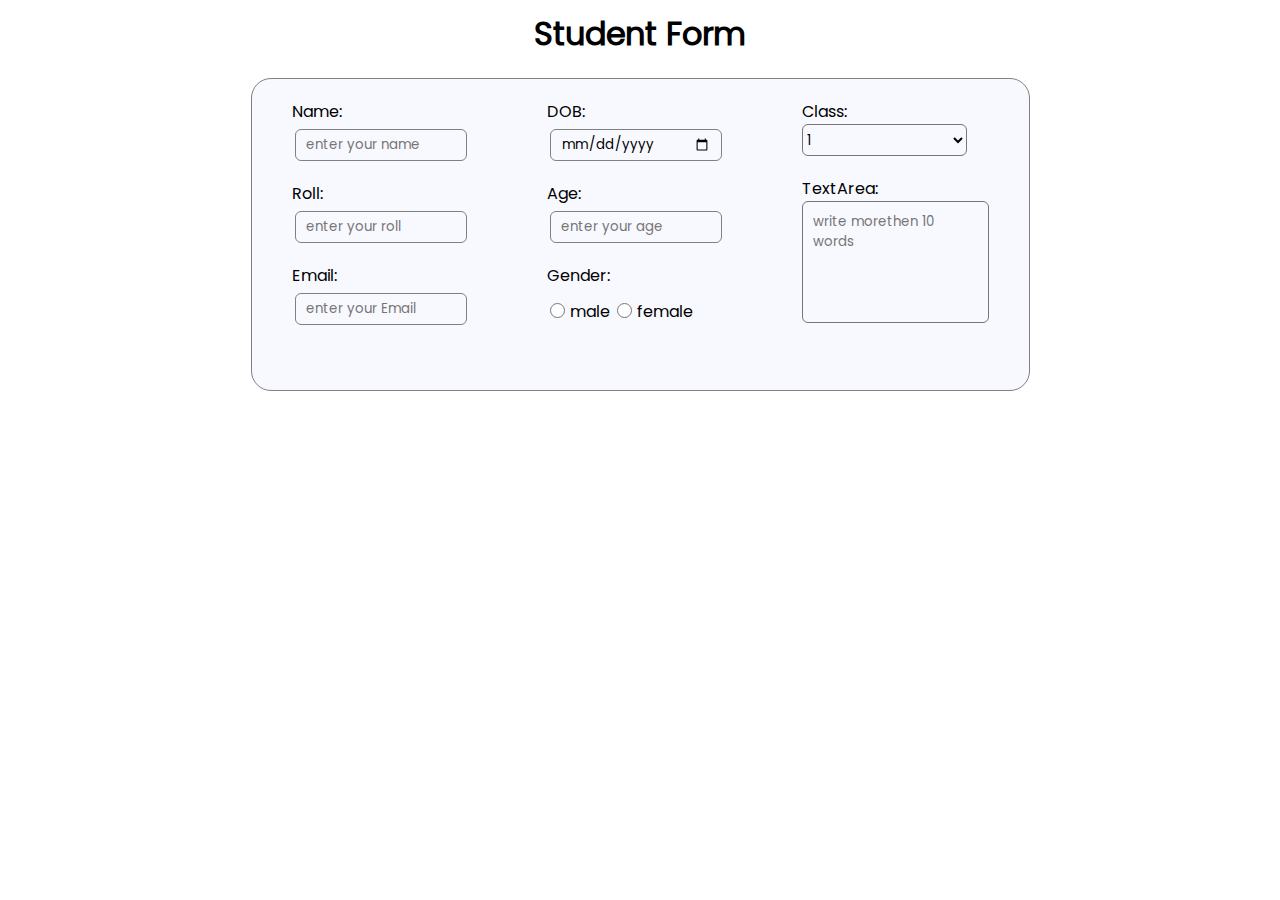
<file: Dynamic-form/index.html>
<!DOCTYPE html>
<html lang="en">

<head>
    <meta charset="UTF-8">
    <meta name="viewport" content="width=device-width, initial-scale=1.0">
    <title>Dynamic Form</title>
    <link rel="stylesheet" href="assets/style.css">
</head>

<body>
    <h1 class="heading">Student Form</h1>
    <div class="table">
        <table id="usertable">
            <thead class="thead-trs">
                <tr>
                    <td>Name</td>
                    <td>Roll</td>
                    <td>Email</td>
                    <td>DOB</td>
                    <td>Age</td>
                    <td>Gender</td>
                    <td>Class</td>
                    <td>Textarea</td>
                </tr>
            </thead>
            <tbody>

            </tbody>
        </table>
    </div>
    <div class="form-div">

        <form id="form-data">
            <div class="form-date-div">
                <div class="first-part">
                    <label>
                        Name:
                    </label><br>
                    <input type="text" placeholder="enter your name" class="form-name-inputs" oninput="userfun(0)" >
                    <div class="name-att"></div>

                    <label>
                        Roll:
                    </label><br>
                    <input type="text" placeholder="enter your roll" class="form-roll-inputs" oninput="rollfun(0)">
                    <div class="roll-att"></div>

                    <label for="email">
                        Email:
                    </label><br>
                    <input type="text" placeholder="enter your Email" class="form-email-inputs" oninput="emailfun(0)">
                    <div class="email-check"></div><br>
                </div>
                <div class="second-part">
                    <label for="DOB">
                        DOB:
                    </label> <br>
                    <input type="date" placeholder="enter your Date of birth" class="form-dob-inputs"
                        oninput="dobfunction(0) " onchange="dobfun()">
                    <div class="dobcheck"></div>

                    <label for="Age">
                        Age:
                    </label><br> <input type="text" placeholder="enter your age" class="form-age-inputs"><br>

                    <label for="Gender">Gender:<br>

                        <input type="radio" class="form-gender-inputs" name="Gender" value="male">male
                        <input type="radio" class="form-gender-female-inputs" name="Gender" value="female">female

                    </label><br>
                </div>
                <div class="third-part">
                    <lable>Class:
                        <br>
                        <select name="class" class="form-class-inputs">
                            <option value="1">1</option>
                            <option value="2">2</option>
                            <option value="3">3</option>
                            <option value="4">4</option>
                            <option value="5">5</option>
                            <option value="6">6</option>
                            <option value="7">7</option>
                            <option value="8">8</option>
                            <option value="9">9</option>
                            <option value="10">10</option>
                            <option value="11">11</option>
                            <option value="12">12</option>
                        </select>
                    </lable><br>
                    <label>TextArea:</label><br>
                    <textarea class="form-text-inputs" placeholder="write morethen 10 words" oninput="textareafun(0)"
                        onchange="checking()"></textarea><br>
                    <p class="textarea-p"></p>




                    <button type="button" class="add-btn" value="button" onclick="addNew()">Add</button>
                </div>
            </div>
            <div id="dynamic-div"></div>
            <button id="submit-id" type="submit">Submit</button>
        </form>
      
    </div>




    <script src="assets/dynamic.js"></script>
</body>

</html>
</file>
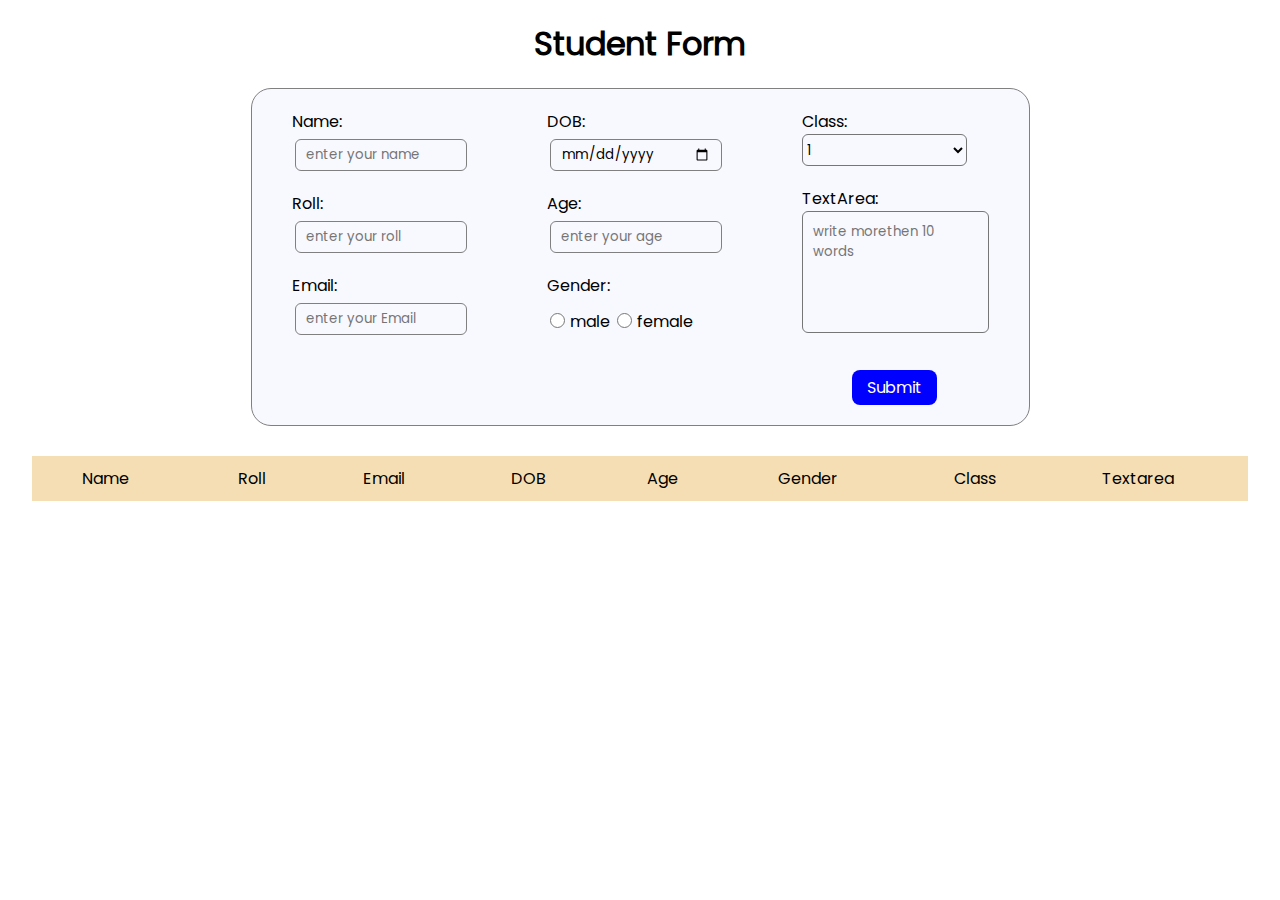
<file: student-form/index.html>
<!DOCTYPE html>
<html lang="en">
<head>
    <meta charset="UTF-8">
    <meta name="viewport" content="width=device-width, initial-scale=1.0">
    <title>Students form</title>
    <link rel="stylesheet" href="asset/style.css">
</head>
<body>
    <h1 class="heading">Student Form</h1>
    <div class="form-div">
       
  <form id="form-data"> 
    <div class="form-date-div">
    <div class="first-part">
        <label >
            Name:
        </label><br>
        <input type="text" placeholder="enter your name" id="form-name-inputs" oninput="userfun()">
         <div id="name-att"></div>
       
        <label >
        Roll:
    </label><br>
    <input type="text" placeholder="enter your roll" id="form-roll-inputs" oninput="rollfun()">
    <div id="roll-att"></div>
     
        <label for="email">
            Email:
        </label><br>
        <input  type="text" placeholder="enter your Email" id="form-email-inputs" oninput="emailfun()">
        <div id="email-check"></div><br>
    </div>


        <div class="second-part">
        <label for="DOB">
            DOB: 
        </label> <br>
        <input type="date" placeholder="enter your Date of birth" id="form-dob-inputs" oninput="dobfunction()"  onchange="dobfun()">
       <div id="dobcheck" ></div>
        
        <label for="Age">
            Age: 
        </label><br> <input type="text" placeholder="enter your age" id="form-age-inputs"  ><br>

        <label for="Gender">Gender:<br>
           
            <input type="radio" id="form-gender-inputs" name="Gender" value="male" >male
             <input type="radio" id="form-gender-female-inputs" name="Gender" value="female" >female
             
        </label><br>
    </div>
    <div class="third-part">
        <lable>Class:
            <br>
        <select name="class" id="form-class-inputs" >
            <option value="1">1</option>
            <option value="2">2</option>
            <option value="3">3</option>
            <option value="4">4</option>
            <option value="5">5</option>
            <option value="6">6</option>
            <option value="7">7</option>
            <option value="8">8</option>
            <option value="9">9</option>
            <option value="10">10</option>
            <option value="11">11</option>
            <option value="12">12</option>
        </select>
    </lable><br>
        <label >TextArea:</label><br>
        <textarea  id="form-text-inputs" placeholder="write morethen 10 words" oninput="textareafun()"></textarea><br>
        <p id="textarea-p"></p>
       
        
   
        <button id="submit-id" >Submit</button>
    </div>
</div>
   
    </form>
    </div>

    <div class="table">
        <table id="usertable">
            <thead class="thead-trs">
                <tr>
                    <td>Name</td>
                    <td>Roll</td>
                    <td>Email</td>
                    <td>DOB</td>
                    <td>Age</td>
                    <td>Gender</td>
                    <td>Class</td>
                    <td>Textarea</td>
                </tr>
            </thead>
            <tbody>
        
            </tbody>
        </table>
    </div>

    <script src="asset/form.js"></script>
</body>
</html>
</file>
<file: Dynamic-form/assets/style.css>
*{
    padding:0px;
    margin:0px;
    font-family:poppins;
}
 @font-face {
    font-family:poppins;
    src: url(./Poppins-Regular.ttf);
} 
.heading{
    display:flex;
    justify-content:center;
    margin:10px;
}

.form-div{
    display:flex;
    justify-content:center;

}
 input{
    margin:5px 0px 20px 3px;
    padding:10px;
    height:10px;
    width:150px;
    border-radius:6px;
    border:1px solid gray;
    background-color:transparent;
}
.form-gender-inputs,.form-gender-female-inputs{
height:15px;
width:15px;
vertical-align:middle;
margin-right:5px;
margin-top:15px;
}

.form-date-div{
    display:flex;
    border:1px solid gray;
    border-radius:20px;
    padding:20px 40px 20px 40px;
    gap:80px;
    background-color:ghostwhite;
}
label{
font-size:16px;
font-weight:500;
color:black;
margin-top:10px;
}

#submit-id{
    background-color:blue;
    color:white;
    border:none;
    display:none;
    padding:5px 15px;
    border-radius:8px;
    font-size:16px;
    font-weight:400px;
    margin:10px 0px 0px 50px;
   
}
.form-class-inputs{
    height:32px;
    width:165px;
    border-radius:6px;
    margin-bottom:20px;
    background-color:transparent;
}
.form-text-inputs{
    height:100px;
    width:165px;
    border-radius:6px;
    margin-bottom:20px;
    padding:10px;
    resize:none;
    background-color:transparent;
}


table {
    width:95%;
    border-collapse: collapse;
}
table thead td{
    padding:10px 0px 10px 50px;
    color:black;
    border-collapse: collapse;
}
tr:first-Child{
    background-color:wheat;
}
#usertable{
    display:none;
    margin-top:10px;
    margin-bottom:10px;
  
    justify-content:center;
    width:100%;
}


.table{
    margin-top:10px;
    margin-bottom:10px;
    display:flex;
    justify-content:center;
    width:100%;
    
}

.name-att,.textarea-p
,.roll-att,.email-check,.dobcheck{
    color:red;
}
.add-btn{
    /* pointer-events: none;  */
    display:none;
    color:white;
    border:none;
    background-color:blue;
    padding:5px 10px;
    border-radius:8px;
    font-size:16px;
    font-weight:400px;
    margin:10px 0px 0px 50px;
}

#dynamic-div{
    margin-top:10px;
}
</file>
<file: student-form/asset/style.css>
*{
    padding:0px;
    margin:0px;
    font-family:poppins;
}
@font-face {
    font-family:poppins;
    src: url(./Poppins-Regular.ttf);
}
.heading{
    display:flex;
    justify-content:center;
    margin:20px;
}

.form-div{
    display:flex;
    justify-content:center;

}
 input{
    margin:5px 0px 20px 3px;
    padding:10px;
    height:10px;
    width:150px;
    border-radius:6px;
    border:1px solid gray;
    background-color:transparent;
}
#form-gender-inputs,#form-gender-female-inputs{
height:15px;
width:15px;
vertical-align:middle;
margin-right:5px;
margin-top:15px;
}

.form-date-div{
    display:flex;
    border:1px solid gray;
    border-radius:20px;
    padding:20px 40px 20px 40px;
    gap:80px;
    background-color:ghostwhite;
}
label{
font-size:16px;
font-weight:500;
color:black;
margin-top:10px;
}

#submit-id{
    background-color:blue;
    color:white;
    border:none;
    padding:5px 15px;
    border-radius:8px;
    font-size:16px;
    font-weight:400px;
    margin:10px 0px 0px 50px;
}
#form-class-inputs{
    height:32px;
    width:165px;
    border-radius:6px;
    margin-bottom:20px;
    background-color:transparent;
}
#form-text-inputs{
    height:100px;
    width:165px;
    border-radius:6px;
    margin-bottom:20px;
    padding:10px;
    resize:none;
    background-color:transparent;
}


table {
    width:95%;
    border-collapse: collapse;
}
table thead td{
    padding:10px 0px 10px 50px;
    color:black;
    border-collapse: collapse;
}
tr:first-Child{
    background-color:wheat;
}



.table{
    margin-top:30px;
    display:flex;
    justify-content:center;
    width:100%;
}

#name-att,#textarea-p
,#roll-att,#email-check,#dobcheck{
    color:red;
}
</file>
